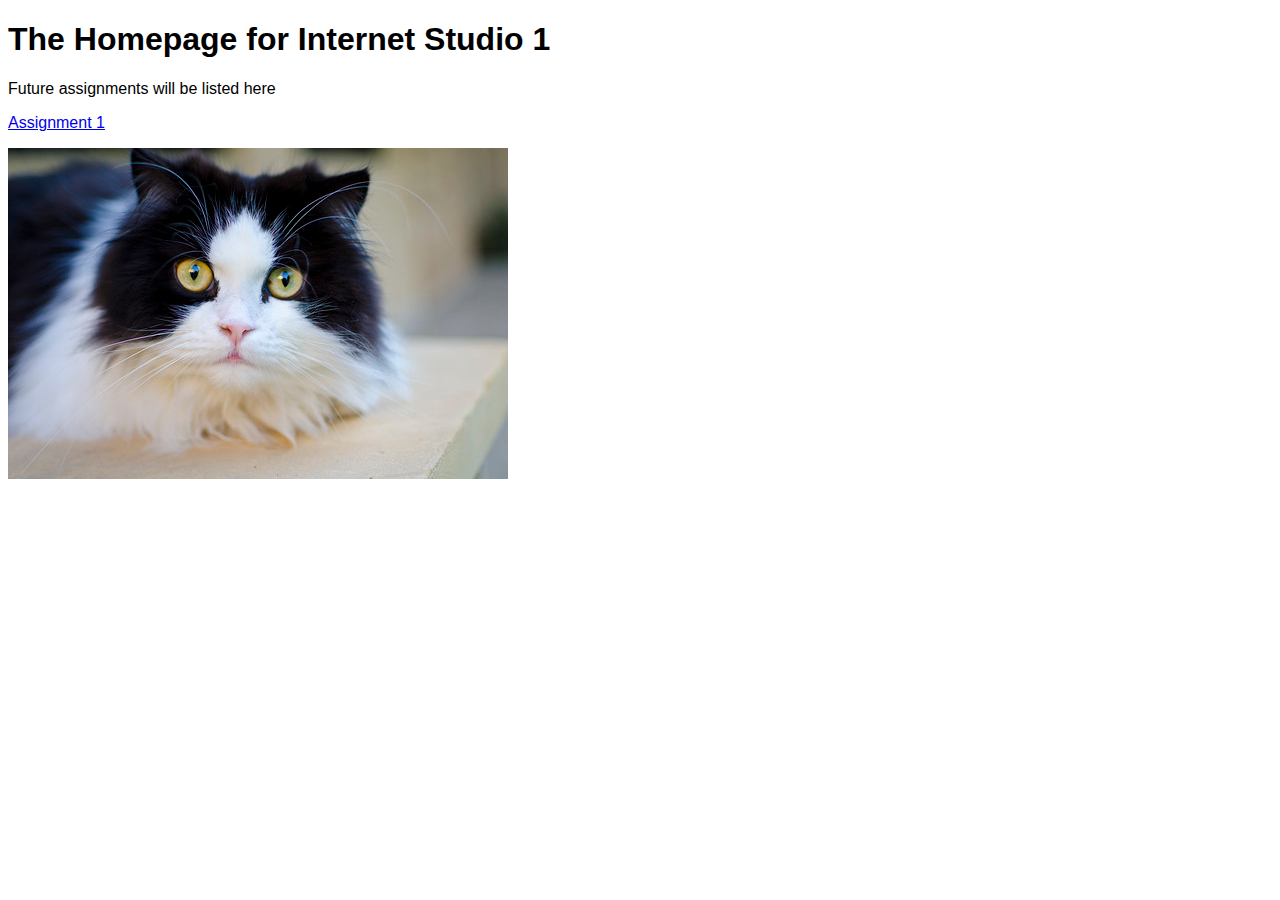
<file: index.html>
<!doctype html>
<html lang="en">
<head>
	<meta charset="utf-8">
	<title>Internet Studio 1</title>
	<link rel="stylesheet" href="./assets/css/styles.css">
</head>
<body>

	<h1>The Homepage for Internet Studio 1</h1>
	<p>Future assignments will be listed here</p>
	<p><a href="./asg1/index.html">Assignment 1</a></p>
	<img src="assets/img/cat.jpg" alt="">

	<script src="./assets/js/main.js"></script>
</body>
</html>
</file>
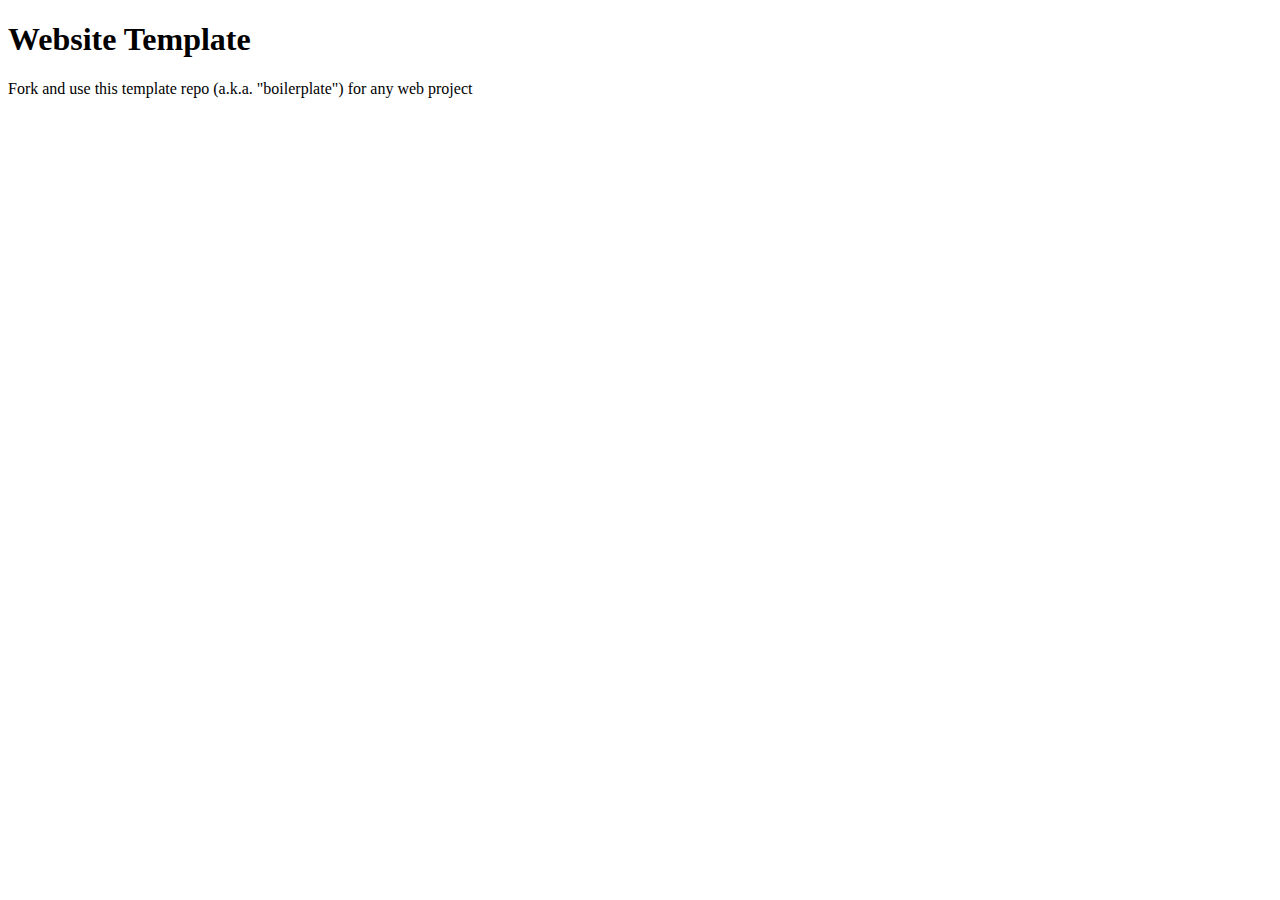
<file: asg 3/index.html>
<!doctype html>
<html lang="en">
<head>
	<meta charset="utf-8">
	<title>Website Template</title>
	
</head>
<body>

	<h1>Website Template</h1>
	<p>Fork and use this template repo (a.k.a. "boilerplate") for any web project</p>
	
</body>
</html>
</file>
<file: assets/css/styles.css>
/* styles.css */

* {
	font-family: Arial;
}
</file>
